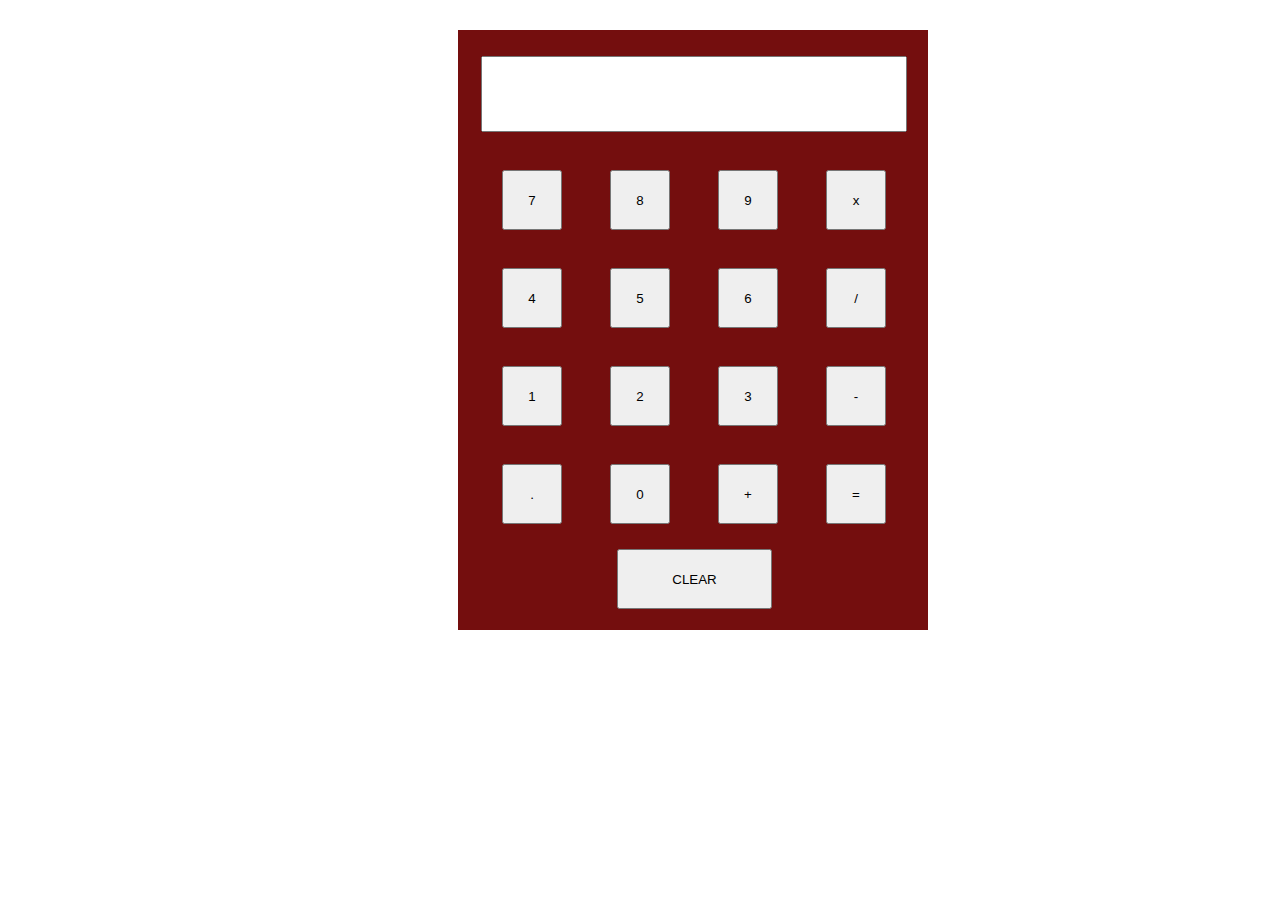
<file: index.html>
<!DOCTYPE html>
<html lang="en">
<head>
    <meta charset="UTF-8">
    <meta name="viewport" content="width=device-width, initial-scale=1.0">
    <title>Calculator Project</title>
    <link rel="stylesheet" href="calcstyle.css">
</head>
<body>
    <div class="mainLayout">
        <div class="calculatorLayout">
            <div class="display">
                <input type="text" id="display">
            </div>
            <div class="buttons">
                <div class="rows">
                    <button onclick="buttonClick(7)" class="btn">7</button>
                    <button onclick="buttonClick(8)" class="btn">8</button>
                    <button onclick="buttonClick(9)" class="btn">9</button>
                    <button onclick="buttonClick('*')" class="btn">x</button>
                </div>
                <div class="rows">
                    <button onclick="buttonClick(4)" class="btn">4</button>
                    <button onclick="buttonClick(5)" class="btn">5</button>
                    <button onclick="buttonClick(6)" class="btn">6</button>
                    <button onclick="buttonClick('/')" class="btn">/</button>
                </div>
                <div class="rows">
                    <button onclick="buttonClick(1)" class="btn">1</button>
                    <button onclick="buttonClick(2)" class="btn">2</button>
                    <button onclick="buttonClick(3)" class="btn">3</button>
                    <button onclick="buttonClick('-')" class="btn">-</button>
                </div>
                <div class="rows">
                    <button onclick="buttonClick('.')" class="btn">.</button>
                    <button onclick="buttonClick(0)" class="btn">0</button>
                    <button onclick="buttonClick('+')" class="btn">+</button>
                    <button onclick="sumResult()" class="btn">=</button>
                </div>
                <div class="rows">
                    <button onclick="clearDisplay()" class="rowSum">CLEAR</button>
                </div>
            </div>
        </div>
    </div>
    <script src="calcBack.js"></script>
</body>
</html>
</file>
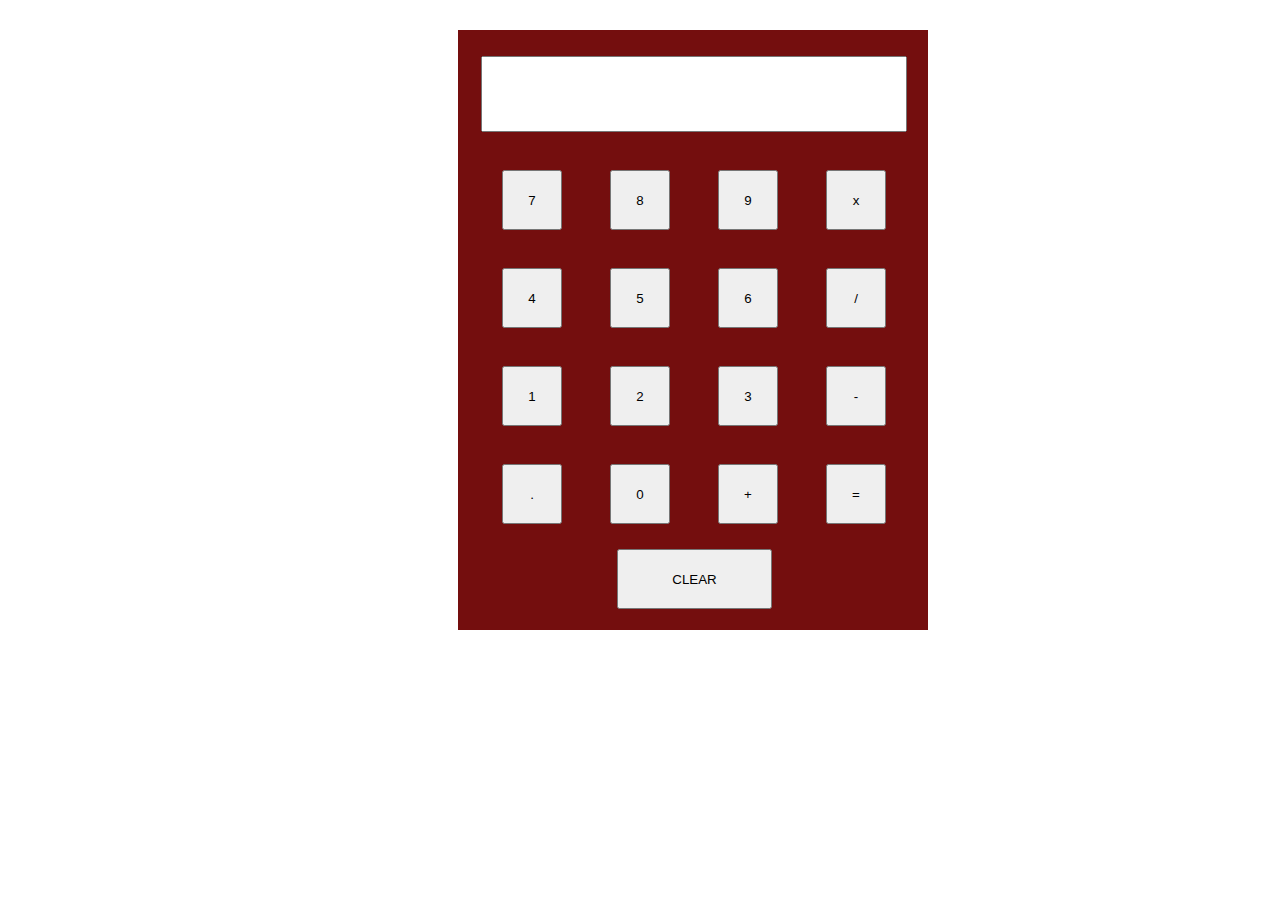
<file: calc.html>
<!DOCTYPE html>
<html lang="en">
<head>
    <meta charset="UTF-8">
    <meta name="viewport" content="width=device-width, initial-scale=1.0">
    <title>Calculator Project</title>
    <link rel="stylesheet" href="calcstyle.css">
</head>
<body>
    <div class="mainLayout">
        <div class="calculatorLayout">
            <div class="display">
                <input type="text" id="display">
            </div>
            <div class="buttons">
                <div class="rows">
                    <button onclick="buttonClick(7)" class="btn">7</button>
                    <button onclick="buttonClick(8)" class="btn">8</button>
                    <button onclick="buttonClick(9)" class="btn">9</button>
                    <button onclick="buttonClick('*')" class="btn">x</button>
                </div>
                <div class="rows">
                    <button onclick="buttonClick(4)" class="btn">4</button>
                    <button onclick="buttonClick(5)" class="btn">5</button>
                    <button onclick="buttonClick(6)" class="btn">6</button>
                    <button onclick="buttonClick('/')" class="btn">/</button>
                </div>
                <div class="rows">
                    <button onclick="buttonClick(1)" class="btn">1</button>
                    <button onclick="buttonClick(2)" class="btn">2</button>
                    <button onclick="buttonClick(3)" class="btn">3</button>
                    <button onclick="buttonClick('-')" class="btn">-</button>
                </div>
                <div class="rows">
                    <button onclick="buttonClick('.')" class="btn">.</button>
                    <button onclick="buttonClick(0)" class="btn">0</button>
                    <button onclick="buttonClick('+')" class="btn">+</button>
                    <button onclick="sumResult()" class="btn">=</button>
                </div>
                <div class="rows">
                    <button onclick="clearDisplay()" class="rowSum">CLEAR</button>
                </div>
            </div>
        </div>
    </div>
    <script src="calcBack.js"></script>
</body>
</html>
</file>
<file: calcstyle.css>
.mainLayout{
    width: 100%;
    height: 70%;
}

.calculatorLayout{
margin-top: 30px;
    margin-left: 450px;
    width: 470px;
    height: 600px;
    background-color: rgb(116, 14, 14);
}

#display{
    width: 89%;
    height: 70px;
    margin-left: 23px;
    margin-top: 26px;
    pointer-events: none;
    font-size: 40px;
    text-align: center;
}

.btn{
    margin-top: 38px;
    margin-left: 44px;
    height: 60px;
    width: 60px;
}

.rows{
    margin-top: 0px;

}

.rowSum{
    margin-top: 25px;
    margin-left: 159px;
    height: 60px;
    width: 155px;
}
</file>
